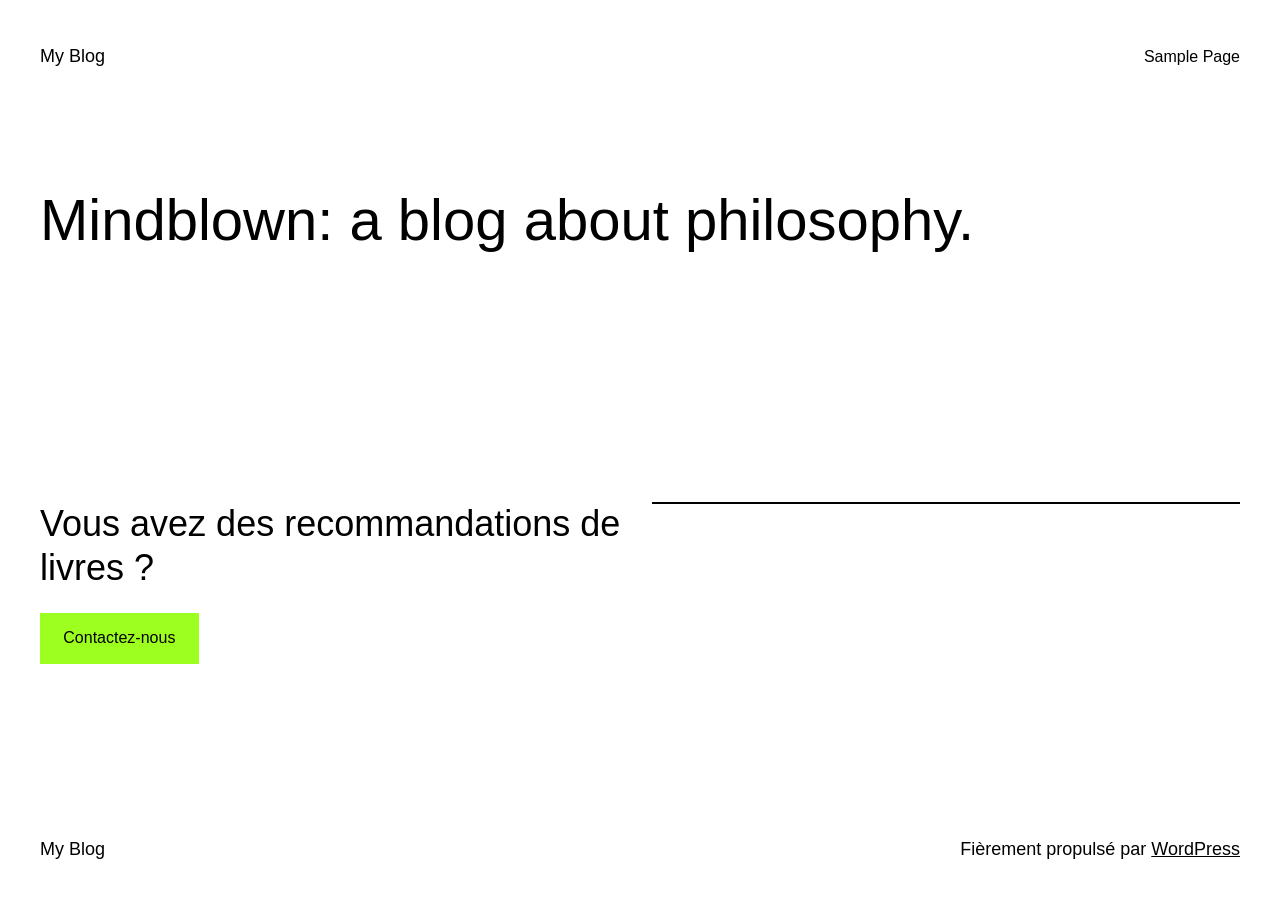
<file: site_ciqss_home.html>
<!DOCTYPE html>
<html lang="fr-FR">
<head>
	<meta charset="UTF-8" />
	<meta name="viewport" content="width=device-width, initial-scale=1" />
<meta name='robots' content='max-image-preview:large' />
<title>My Blog &#8211; My WordPress Blog</title>
<link rel="alternate" type="application/rss+xml" title="My Blog &raquo; Flux" href="https://ciqss.uqam.ca/feed/" />
<link rel="alternate" type="application/rss+xml" title="My Blog &raquo; Flux des commentaires" href="https://ciqss.uqam.ca/comments/feed/" />
<script>
		(function(d,s){
			var f=d.getElementsByTagName(s)[0],j=d.createElement(s);
			j.src='https://gabarit-adaptatif.uqam.ca/statique/scripts/entete.js';
			f.parentNode.insertBefore(j,f);
		})(document,'script');
	</script><style id="wp-img-auto-sizes-contain-inline-css">
img:is([sizes=auto i],[sizes^="auto," i]){contain-intrinsic-size:3000px 1500px}
/*# sourceURL=wp-img-auto-sizes-contain-inline-css */
</style>

<style id="wp-block-site-title-inline-css">
.wp-block-site-title{box-sizing:border-box}.wp-block-site-title :where(a){color:inherit;font-family:inherit;font-size:inherit;font-style:inherit;font-weight:inherit;letter-spacing:inherit;line-height:inherit;text-decoration:inherit}
/*# sourceURL=https://ciqss.uqam.ca/wp-includes/blocks/site-title/style.min.css */
</style>
<style id="wp-block-page-list-inline-css">
.wp-block-navigation .wp-block-page-list{align-items:var(--navigation-layout-align,initial);background-color:inherit;display:flex;flex-direction:var(--navigation-layout-direction,initial);flex-wrap:var(--navigation-layout-wrap,wrap);justify-content:var(--navigation-layout-justify,initial)}.wp-block-navigation .wp-block-navigation-item{background-color:inherit}.wp-block-page-list{box-sizing:border-box}
/*# sourceURL=https://ciqss.uqam.ca/wp-includes/blocks/page-list/style.min.css */
</style>
<style id="wp-block-navigation-inline-css">
.wp-block-navigation{position:relative}.wp-block-navigation ul{margin-bottom:0;margin-left:0;margin-top:0;padding-left:0}.wp-block-navigation ul,.wp-block-navigation ul li{list-style:none;padding:0}.wp-block-navigation .wp-block-navigation-item{align-items:center;background-color:inherit;display:flex;position:relative}.wp-block-navigation .wp-block-navigation-item .wp-block-navigation__submenu-container:empty{display:none}.wp-block-navigation .wp-block-navigation-item__content{display:block;z-index:1}.wp-block-navigation .wp-block-navigation-item__content.wp-block-navigation-item__content{color:inherit}.wp-block-navigation.has-text-decoration-underline .wp-block-navigation-item__content,.wp-block-navigation.has-text-decoration-underline .wp-block-navigation-item__content:active,.wp-block-navigation.has-text-decoration-underline .wp-block-navigation-item__content:focus{text-decoration:underline}.wp-block-navigation.has-text-decoration-line-through .wp-block-navigation-item__content,.wp-block-navigation.has-text-decoration-line-through .wp-block-navigation-item__content:active,.wp-block-navigation.has-text-decoration-line-through .wp-block-navigation-item__content:focus{text-decoration:line-through}.wp-block-navigation :where(a),.wp-block-navigation :where(a:active),.wp-block-navigation :where(a:focus){text-decoration:none}.wp-block-navigation .wp-block-navigation__submenu-icon{align-self:center;background-color:inherit;border:none;color:currentColor;display:inline-block;font-size:inherit;height:.6em;line-height:0;margin-left:.25em;padding:0;width:.6em}.wp-block-navigation .wp-block-navigation__submenu-icon svg{stroke:currentColor;display:inline-block;height:inherit;margin-top:.075em;width:inherit}.wp-block-navigation{--navigation-layout-justification-setting:flex-start;--navigation-layout-direction:row;--navigation-layout-wrap:wrap;--navigation-layout-justify:flex-start;--navigation-layout-align:center}.wp-block-navigation.is-vertical{--navigation-layout-direction:column;--navigation-layout-justify:initial;--navigation-layout-align:flex-start}.wp-block-navigation.no-wrap{--navigation-layout-wrap:nowrap}.wp-block-navigation.items-justified-center{--navigation-layout-justification-setting:center;--navigation-layout-justify:center}.wp-block-navigation.items-justified-center.is-vertical{--navigation-layout-align:center}.wp-block-navigation.items-justified-right{--navigation-layout-justification-setting:flex-end;--navigation-layout-justify:flex-end}.wp-block-navigation.items-justified-right.is-vertical{--navigation-layout-align:flex-end}.wp-block-navigation.items-justified-space-between{--navigation-layout-justification-setting:space-between;--navigation-layout-justify:space-between}.wp-block-navigation .has-child .wp-block-navigation__submenu-container{align-items:normal;background-color:inherit;color:inherit;display:flex;flex-direction:column;opacity:0;position:absolute;z-index:2}@media not (prefers-reduced-motion){.wp-block-navigation .has-child .wp-block-navigation__submenu-container{transition:opacity .1s linear}}.wp-block-navigation .has-child .wp-block-navigation__submenu-container{height:0;overflow:hidden;visibility:hidden;width:0}.wp-block-navigation .has-child .wp-block-navigation__submenu-container>.wp-block-navigation-item>.wp-block-navigation-item__content{display:flex;flex-grow:1;padding:.5em 1em}.wp-block-navigation .has-child .wp-block-navigation__submenu-container>.wp-block-navigation-item>.wp-block-navigation-item__content .wp-block-navigation__submenu-icon{margin-left:auto;margin-right:0}.wp-block-navigation .has-child .wp-block-navigation__submenu-container .wp-block-navigation-item__content{margin:0}.wp-block-navigation .has-child .wp-block-navigation__submenu-container{left:-1px;top:100%}@media (min-width:782px){.wp-block-navigation .has-child .wp-block-navigation__submenu-container .wp-block-navigation__submenu-container{left:100%;top:-1px}.wp-block-navigation .has-child .wp-block-navigation__submenu-container .wp-block-navigation__submenu-container:before{background:#0000;content:"";display:block;height:100%;position:absolute;right:100%;width:.5em}.wp-block-navigation .has-child .wp-block-navigation__submenu-container .wp-block-navigation__submenu-icon{margin-right:.25em}.wp-block-navigation .has-child .wp-block-navigation__submenu-container .wp-block-navigation__submenu-icon svg{transform:rotate(-90deg)}}@media (hover:hover){.wp-block-navigation .has-child:not(.open-on-click):hover>.wp-block-navigation__submenu-container{height:auto;min-width:200px;opacity:1;overflow:visible;visibility:visible;width:auto}}.wp-block-navigation .has-child .wp-block-navigation-submenu__toggle[aria-expanded=true]~.wp-block-navigation__submenu-container,.wp-block-navigation .has-child:not(.open-on-click):not(.open-on-hover-click):focus-within>.wp-block-navigation__submenu-container{height:auto;min-width:200px;opacity:1;overflow:visible;visibility:visible;width:auto}.wp-block-navigation .has-child.open-always{align-items:var(--navigation-layout-align,initial);flex-direction:var(--navigation-layout-direction,initial);flex-wrap:var(--navigation-layout-wrap,wrap);gap:var(--wp--style--block-gap,2em)}.wp-block-navigation .has-child.open-always,.wp-block-navigation .has-child.open-always .wp-block-navigation-item{justify-content:var(--navigation-layout-justify,initial)}.wp-block-navigation .has-child.open-always .wp-block-navigation__submenu-container,.wp-block-navigation .has-child.open-always.wp-block-navigation-submenu{gap:var(--wp--style--block-gap,2em)}.wp-block-navigation .has-child.open-always .wp-block-navigation-item,.wp-block-navigation .has-child.open-always .wp-block-navigation__submenu-container,.wp-block-navigation .has-child.open-always.wp-block-navigation-submenu{padding-bottom:0;padding-top:0}.wp-block-navigation .has-child.open-always .wp-block-navigation__submenu-container{padding-left:var(--wp--style--block-gap,2em);padding-right:var(--wp--style--block-gap,2em)}.wp-block-navigation .has-child.open-always .wp-block-navigation__submenu-container .wp-block-navigation-item__content{padding:0}.wp-block-navigation .has-child.open-always .wp-block-navigation__submenu-container>.wp-block-navigation-item>.wp-block-navigation-item__content,.wp-block-navigation .has-child.open-always>.wp-block-navigation-item__content{flex-grow:0}.wp-block-navigation .has-child.open-always>.wp-block-navigation__submenu-container{background-color:initial;border:none;color:inherit;flex-basis:100%;height:auto;opacity:1;overflow:visible;position:static;visibility:visible;width:auto}.wp-block-navigation.has-background .has-child .wp-block-navigation__submenu-container{left:0;top:100%}@media (min-width:782px){.wp-block-navigation.has-background .has-child .wp-block-navigation__submenu-container .wp-block-navigation__submenu-container{left:100%;top:0}}.wp-block-navigation-submenu{display:flex;position:relative}.wp-block-navigation-submenu .wp-block-navigation__submenu-icon svg{stroke:currentColor}button.wp-block-navigation-item__content{background-color:initial;border:none;color:currentColor;font-family:inherit;font-size:inherit;font-style:inherit;font-weight:inherit;letter-spacing:inherit;line-height:inherit;text-align:left;text-transform:inherit}.wp-block-navigation-submenu__toggle{cursor:pointer}.wp-block-navigation-submenu__toggle[aria-expanded=true]+.wp-block-navigation__submenu-icon>svg,.wp-block-navigation-submenu__toggle[aria-expanded=true]>svg{transform:rotate(180deg)}.wp-block-navigation-item.open-on-click .wp-block-navigation-submenu__toggle{padding-left:0;padding-right:.85em}.wp-block-navigation-item.open-on-click .wp-block-navigation-submenu__toggle+.wp-block-navigation__submenu-icon{margin-left:-.6em;pointer-events:none}.wp-block-navigation-item.open-on-click button.wp-block-navigation-item__content:not(.wp-block-navigation-submenu__toggle){padding:0}.wp-block-navigation .wp-block-page-list,.wp-block-navigation__container,.wp-block-navigation__responsive-close,.wp-block-navigation__responsive-container,.wp-block-navigation__responsive-container-content,.wp-block-navigation__responsive-dialog{gap:inherit}:where(.wp-block-navigation.has-background .wp-block-navigation-item a:not(.wp-element-button)),:where(.wp-block-navigation.has-background .wp-block-navigation-submenu a:not(.wp-element-button)){padding:.5em 1em}:where(.wp-block-navigation .wp-block-navigation__submenu-container .wp-block-navigation-item a:not(.wp-element-button)),:where(.wp-block-navigation .wp-block-navigation__submenu-container .wp-block-navigation-submenu a:not(.wp-element-button)),:where(.wp-block-navigation .wp-block-navigation__submenu-container .wp-block-navigation-submenu button.wp-block-navigation-item__content),:where(.wp-block-navigation .wp-block-navigation__submenu-container .wp-block-pages-list__item button.wp-block-navigation-item__content){padding:.5em 1em}.wp-block-navigation.items-justified-right .wp-block-navigation__container .has-child .wp-block-navigation__submenu-container,.wp-block-navigation.items-justified-right .wp-block-page-list>.has-child .wp-block-navigation__submenu-container,.wp-block-navigation.items-justified-space-between .wp-block-page-list>.has-child:last-child .wp-block-navigation__submenu-container,.wp-block-navigation.items-justified-space-between>.wp-block-navigation__container>.has-child:last-child .wp-block-navigation__submenu-container{left:auto;right:0}.wp-block-navigation.items-justified-right .wp-block-navigation__container .has-child .wp-block-navigation__submenu-container .wp-block-navigation__submenu-container,.wp-block-navigation.items-justified-right .wp-block-page-list>.has-child .wp-block-navigation__submenu-container .wp-block-navigation__submenu-container,.wp-block-navigation.items-justified-space-between .wp-block-page-list>.has-child:last-child .wp-block-navigation__submenu-container .wp-block-navigation__submenu-container,.wp-block-navigation.items-justified-space-between>.wp-block-navigation__container>.has-child:last-child .wp-block-navigation__submenu-container .wp-block-navigation__submenu-container{left:-1px;right:-1px}@media (min-width:782px){.wp-block-navigation.items-justified-right .wp-block-navigation__container .has-child .wp-block-navigation__submenu-container .wp-block-navigation__submenu-container,.wp-block-navigation.items-justified-right .wp-block-page-list>.has-child .wp-block-navigation__submenu-container .wp-block-navigation__submenu-container,.wp-block-navigation.items-justified-space-between .wp-block-page-list>.has-child:last-child .wp-block-navigation__submenu-container .wp-block-navigation__submenu-container,.wp-block-navigation.items-justified-space-between>.wp-block-navigation__container>.has-child:last-child .wp-block-navigation__submenu-container .wp-block-navigation__submenu-container{left:auto;right:100%}}.wp-block-navigation:not(.has-background) .wp-block-navigation__submenu-container{background-color:#fff;border:1px solid #00000026}.wp-block-navigation.has-background .wp-block-navigation__submenu-container{background-color:inherit}.wp-block-navigation:not(.has-text-color) .wp-block-navigation__submenu-container{color:#000}.wp-block-navigation__container{align-items:var(--navigation-layout-align,initial);display:flex;flex-direction:var(--navigation-layout-direction,initial);flex-wrap:var(--navigation-layout-wrap,wrap);justify-content:var(--navigation-layout-justify,initial);list-style:none;margin:0;padding-left:0}.wp-block-navigation__container .is-responsive{display:none}.wp-block-navigation__container:only-child,.wp-block-page-list:only-child{flex-grow:1}@keyframes overlay-menu__fade-in-animation{0%{opacity:0;transform:translateY(.5em)}to{opacity:1;transform:translateY(0)}}.wp-block-navigation__responsive-container{bottom:0;display:none;left:0;position:fixed;right:0;top:0}.wp-block-navigation__responsive-container :where(.wp-block-navigation-item a){color:inherit}.wp-block-navigation__responsive-container .wp-block-navigation__responsive-container-content{align-items:var(--navigation-layout-align,initial);display:flex;flex-direction:var(--navigation-layout-direction,initial);flex-wrap:var(--navigation-layout-wrap,wrap);justify-content:var(--navigation-layout-justify,initial)}.wp-block-navigation__responsive-container:not(.is-menu-open.is-menu-open){background-color:inherit!important;color:inherit!important}.wp-block-navigation__responsive-container.is-menu-open{background-color:inherit;display:flex;flex-direction:column}@media not (prefers-reduced-motion){.wp-block-navigation__responsive-container.is-menu-open{animation:overlay-menu__fade-in-animation .1s ease-out;animation-fill-mode:forwards}}.wp-block-navigation__responsive-container.is-menu-open:not(.disable-default-overlay){padding:clamp(1rem,var(--wp--style--root--padding-top),20rem) clamp(1rem,var(--wp--style--root--padding-right),20rem) clamp(1rem,var(--wp--style--root--padding-bottom),20rem) clamp(1rem,var(--wp--style--root--padding-left),20rem)}.wp-block-navigation__responsive-container.is-menu-open{overflow:auto;z-index:100000}.wp-block-navigation__responsive-container.is-menu-open:not(.disable-default-overlay) .wp-block-navigation__responsive-container-content{padding-top:calc(2rem + 24px)}.wp-block-navigation__responsive-container.is-menu-open:where(:not(.disable-default-overlay)) .wp-block-navigation__responsive-container-content{align-items:var(--navigation-layout-justification-setting,inherit);display:flex;flex-direction:column;flex-wrap:nowrap;overflow:visible}.wp-block-navigation__responsive-container.is-menu-open:where(:not(.disable-default-overlay)) .wp-block-navigation__responsive-container-content,.wp-block-navigation__responsive-container.is-menu-open:where(:not(.disable-default-overlay)) .wp-block-navigation__responsive-container-content .wp-block-navigation__container,.wp-block-navigation__responsive-container.is-menu-open:where(:not(.disable-default-overlay)) .wp-block-navigation__responsive-container-content .wp-block-page-list{justify-content:flex-start}.wp-block-navigation__responsive-container.is-menu-open:where(:not(.disable-default-overlay)) .wp-block-navigation__responsive-container-content .wp-block-navigation__submenu-icon{display:none}.wp-block-navigation__responsive-container.is-menu-open:where(:not(.disable-default-overlay)) .wp-block-navigation__responsive-container-content .has-child .wp-block-navigation__submenu-container{border:none;height:auto;min-width:200px;opacity:1;overflow:initial;padding-left:2rem;padding-right:2rem;position:static;visibility:visible;width:auto}.wp-block-navigation__responsive-container.is-menu-open:where(:not(.disable-default-overlay)) .wp-block-navigation__responsive-container-content .wp-block-navigation__container,.wp-block-navigation__responsive-container.is-menu-open:where(:not(.disable-default-overlay)) .wp-block-navigation__responsive-container-content .wp-block-navigation__submenu-container{gap:inherit}.wp-block-navigation__responsive-container.is-menu-open:where(:not(.disable-default-overlay)) .wp-block-navigation__responsive-container-content .wp-block-navigation__submenu-container{padding-top:var(--wp--style--block-gap,2em)}.wp-block-navigation__responsive-container.is-menu-open:where(:not(.disable-default-overlay)) .wp-block-navigation__responsive-container-content .wp-block-navigation-item__content{padding:0}.wp-block-navigation__responsive-container.is-menu-open:where(:not(.disable-default-overlay)) .wp-block-navigation__responsive-container-content .wp-block-navigation-item,.wp-block-navigation__responsive-container.is-menu-open:where(:not(.disable-default-overlay)) .wp-block-navigation__responsive-container-content .wp-block-navigation__container,.wp-block-navigation__responsive-container.is-menu-open:where(:not(.disable-default-overlay)) .wp-block-navigation__responsive-container-content .wp-block-page-list{align-items:var(--navigation-layout-justification-setting,initial);display:flex;flex-direction:column}.wp-block-navigation__responsive-container.is-menu-open:where(:not(.disable-default-overlay)) .wp-block-navigation-item,.wp-block-navigation__responsive-container.is-menu-open:where(:not(.disable-default-overlay)) .wp-block-navigation-item .wp-block-navigation__submenu-container,.wp-block-navigation__responsive-container.is-menu-open:where(:not(.disable-default-overlay)) .wp-block-navigation__container,.wp-block-navigation__responsive-container.is-menu-open:where(:not(.disable-default-overlay)) .wp-block-page-list{background:#0000!important;color:inherit!important}.wp-block-navigation__responsive-container.is-menu-open:where(:not(.disable-default-overlay)) .wp-block-navigation__submenu-container.wp-block-navigation__submenu-container.wp-block-navigation__submenu-container.wp-block-navigation__submenu-container{left:auto;right:auto}.wp-block-navigation__responsive-container.disable-default-overlay .wp-block-navigation__overlay-container{display:none;width:100%}.wp-block-navigation__responsive-container.disable-default-overlay .wp-block-navigation__responsive-close{max-width:none}.wp-block-navigation__responsive-container.disable-default-overlay.is-menu-open .wp-block-navigation__responsive-container-content>:not(.wp-block-navigation__overlay-container){display:none}.wp-block-navigation__responsive-container.disable-default-overlay.is-menu-open .wp-block-navigation__responsive-container-content .wp-block-navigation__overlay-container{display:block}.wp-block-navigation__responsive-container.disable-default-overlay.is-menu-open .wp-block-navigation__responsive-container-content .wp-block-navigation__overlay-container .wp-block-navigation__submenu-container{left:0;right:auto}@media (min-width:600px){.wp-block-navigation__responsive-container:not(.hidden-by-default):not(.is-menu-open){background-color:inherit;display:block;position:relative;width:100%;z-index:auto}.wp-block-navigation__responsive-container:not(.hidden-by-default):not(.is-menu-open) .wp-block-navigation__responsive-container-close{display:none}.wp-block-navigation__responsive-container.is-menu-open .wp-block-navigation__submenu-container.wp-block-navigation__submenu-container.wp-block-navigation__submenu-container.wp-block-navigation__submenu-container{left:0}}.wp-block-navigation:not(.has-background) .wp-block-navigation__responsive-container.is-menu-open:not(.disable-default-overlay){background-color:#fff}.wp-block-navigation:not(.has-text-color) .wp-block-navigation__responsive-container.is-menu-open:not(.disable-default-overlay){color:#000}.wp-block-navigation__toggle_button_label{font-size:1rem;font-weight:700}.wp-block-navigation__responsive-container-close,.wp-block-navigation__responsive-container-open{background:#0000;border:none;color:currentColor;cursor:pointer;margin:0;padding:0;text-transform:inherit;vertical-align:middle}.wp-block-navigation__responsive-container-close svg,.wp-block-navigation__responsive-container-open svg{fill:currentColor;display:block;height:24px;pointer-events:none;width:24px}.wp-block-navigation__responsive-container-open{display:flex}.wp-block-navigation__responsive-container-open.wp-block-navigation__responsive-container-open.wp-block-navigation__responsive-container-open{font-family:inherit;font-size:inherit;font-weight:inherit}@media (min-width:600px){.wp-block-navigation__responsive-container-open:not(.always-shown){display:none}}.wp-block-navigation__responsive-container-close{position:absolute;right:0;top:0;z-index:2}.wp-block-navigation__responsive-container-close.wp-block-navigation__responsive-container-close.wp-block-navigation__responsive-container-close{font-family:inherit;font-size:inherit;font-weight:inherit}.disable-default-overlay .wp-block-navigation__responsive-container-close{right:clamp(1rem,var(--wp--style--root--padding-left),20rem);top:clamp(1rem,var(--wp--style--root--padding-left),20rem)}.wp-block-navigation__responsive-close{width:100%}.has-modal-open .wp-block-navigation__responsive-close{margin-left:auto;margin-right:auto;max-width:var(--wp--style--global--wide-size,100%)}.wp-block-navigation__responsive-close:focus{outline:none}.is-menu-open .wp-block-navigation__responsive-close,.is-menu-open .wp-block-navigation__responsive-container-content,.is-menu-open .wp-block-navigation__responsive-dialog{box-sizing:border-box}.wp-block-navigation__responsive-dialog{position:relative}.has-modal-open .admin-bar .is-menu-open:where(:not(.disable-default-overlay)) .wp-block-navigation__responsive-dialog{margin-top:46px}@media (min-width:782px){.has-modal-open .admin-bar .is-menu-open:where(:not(.disable-default-overlay)) .wp-block-navigation__responsive-dialog{margin-top:32px}}html.has-modal-open{overflow:hidden}
/*# sourceURL=https://ciqss.uqam.ca/wp-includes/blocks/navigation/style.min.css */
</style>
<style id="wp-block-group-inline-css">
.wp-block-group{box-sizing:border-box}:where(.wp-block-group.wp-block-group-is-layout-constrained){position:relative}
/*# sourceURL=https://ciqss.uqam.ca/wp-includes/blocks/group/style.min.css */
</style>
<style id="wp-block-heading-inline-css">
h1:where(.wp-block-heading).has-background,h2:where(.wp-block-heading).has-background,h3:where(.wp-block-heading).has-background,h4:where(.wp-block-heading).has-background,h5:where(.wp-block-heading).has-background,h6:where(.wp-block-heading).has-background{padding:1.25em 2.375em}h1.has-text-align-left[style*=writing-mode]:where([style*=vertical-lr]),h1.has-text-align-right[style*=writing-mode]:where([style*=vertical-rl]),h2.has-text-align-left[style*=writing-mode]:where([style*=vertical-lr]),h2.has-text-align-right[style*=writing-mode]:where([style*=vertical-rl]),h3.has-text-align-left[style*=writing-mode]:where([style*=vertical-lr]),h3.has-text-align-right[style*=writing-mode]:where([style*=vertical-rl]),h4.has-text-align-left[style*=writing-mode]:where([style*=vertical-lr]),h4.has-text-align-right[style*=writing-mode]:where([style*=vertical-rl]),h5.has-text-align-left[style*=writing-mode]:where([style*=vertical-lr]),h5.has-text-align-right[style*=writing-mode]:where([style*=vertical-rl]),h6.has-text-align-left[style*=writing-mode]:where([style*=vertical-lr]),h6.has-text-align-right[style*=writing-mode]:where([style*=vertical-rl]){rotate:180deg}
/*# sourceURL=https://ciqss.uqam.ca/wp-includes/blocks/heading/style.min.css */
</style>
<style id="wp-block-spacer-inline-css">
.wp-block-spacer{clear:both}
/*# sourceURL=https://ciqss.uqam.ca/wp-includes/blocks/spacer/style.min.css */
</style>
<style id="wp-block-paragraph-inline-css">
.is-small-text{font-size:.875em}.is-regular-text{font-size:1em}.is-large-text{font-size:2.25em}.is-larger-text{font-size:3em}.has-drop-cap:not(:focus):first-letter{float:left;font-size:8.4em;font-style:normal;font-weight:100;line-height:.68;margin:.05em .1em 0 0;text-transform:uppercase}body.rtl .has-drop-cap:not(:focus):first-letter{float:none;margin-left:.1em}p.has-drop-cap.has-background{overflow:hidden}:root :where(p.has-background){padding:1.25em 2.375em}:where(p.has-text-color:not(.has-link-color)) a{color:inherit}p.has-text-align-left[style*="writing-mode:vertical-lr"],p.has-text-align-right[style*="writing-mode:vertical-rl"]{rotate:180deg}
/*# sourceURL=https://ciqss.uqam.ca/wp-includes/blocks/paragraph/style.min.css */
</style>
<style id="wp-block-button-inline-css">
.wp-block-button__link{align-content:center;box-sizing:border-box;cursor:pointer;display:inline-block;height:100%;text-align:center;word-break:break-word}.wp-block-button__link.aligncenter{text-align:center}.wp-block-button__link.alignright{text-align:right}:where(.wp-block-button__link){border-radius:9999px;box-shadow:none;padding:calc(.667em + 2px) calc(1.333em + 2px);text-decoration:none}.wp-block-button[style*=text-decoration] .wp-block-button__link{text-decoration:inherit}.wp-block-buttons>.wp-block-button.has-custom-width{max-width:none}.wp-block-buttons>.wp-block-button.has-custom-width .wp-block-button__link{width:100%}.wp-block-buttons>.wp-block-button.has-custom-font-size .wp-block-button__link{font-size:inherit}.wp-block-buttons>.wp-block-button.wp-block-button__width-25{width:calc(25% - var(--wp--style--block-gap, .5em)*.75)}.wp-block-buttons>.wp-block-button.wp-block-button__width-50{width:calc(50% - var(--wp--style--block-gap, .5em)*.5)}.wp-block-buttons>.wp-block-button.wp-block-button__width-75{width:calc(75% - var(--wp--style--block-gap, .5em)*.25)}.wp-block-buttons>.wp-block-button.wp-block-button__width-100{flex-basis:100%;width:100%}.wp-block-buttons.is-vertical>.wp-block-button.wp-block-button__width-25{width:25%}.wp-block-buttons.is-vertical>.wp-block-button.wp-block-button__width-50{width:50%}.wp-block-buttons.is-vertical>.wp-block-button.wp-block-button__width-75{width:75%}.wp-block-button.is-style-squared,.wp-block-button__link.wp-block-button.is-style-squared{border-radius:0}.wp-block-button.no-border-radius,.wp-block-button__link.no-border-radius{border-radius:0!important}:root :where(.wp-block-button .wp-block-button__link.is-style-outline),:root :where(.wp-block-button.is-style-outline>.wp-block-button__link){border:2px solid;padding:.667em 1.333em}:root :where(.wp-block-button .wp-block-button__link.is-style-outline:not(.has-text-color)),:root :where(.wp-block-button.is-style-outline>.wp-block-button__link:not(.has-text-color)){color:currentColor}:root :where(.wp-block-button .wp-block-button__link.is-style-outline:not(.has-background)),:root :where(.wp-block-button.is-style-outline>.wp-block-button__link:not(.has-background)){background-color:initial;background-image:none}
/*# sourceURL=https://ciqss.uqam.ca/wp-includes/blocks/button/style.min.css */
</style>
<style id="wp-block-buttons-inline-css">
.wp-block-buttons{box-sizing:border-box}.wp-block-buttons.is-vertical{flex-direction:column}.wp-block-buttons.is-vertical>.wp-block-button:last-child{margin-bottom:0}.wp-block-buttons>.wp-block-button{display:inline-block;margin:0}.wp-block-buttons.is-content-justification-left{justify-content:flex-start}.wp-block-buttons.is-content-justification-left.is-vertical{align-items:flex-start}.wp-block-buttons.is-content-justification-center{justify-content:center}.wp-block-buttons.is-content-justification-center.is-vertical{align-items:center}.wp-block-buttons.is-content-justification-right{justify-content:flex-end}.wp-block-buttons.is-content-justification-right.is-vertical{align-items:flex-end}.wp-block-buttons.is-content-justification-space-between{justify-content:space-between}.wp-block-buttons.aligncenter{text-align:center}.wp-block-buttons:not(.is-content-justification-space-between,.is-content-justification-right,.is-content-justification-left,.is-content-justification-center) .wp-block-button.aligncenter{margin-left:auto;margin-right:auto;width:100%}.wp-block-buttons[style*=text-decoration] .wp-block-button,.wp-block-buttons[style*=text-decoration] .wp-block-button__link{text-decoration:inherit}.wp-block-buttons.has-custom-font-size .wp-block-button__link{font-size:inherit}.wp-block-buttons .wp-block-button__link{width:100%}.wp-block-button.aligncenter{text-align:center}
/*# sourceURL=https://ciqss.uqam.ca/wp-includes/blocks/buttons/style.min.css */
</style>
<style id="wp-block-separator-inline-css">
@charset "UTF-8";.wp-block-separator{border:none;border-top:2px solid}:root :where(.wp-block-separator.is-style-dots){height:auto;line-height:1;text-align:center}:root :where(.wp-block-separator.is-style-dots):before{color:currentColor;content:"···";font-family:serif;font-size:1.5em;letter-spacing:2em;padding-left:2em}.wp-block-separator.is-style-dots{background:none!important;border:none!important}
/*# sourceURL=https://ciqss.uqam.ca/wp-includes/blocks/separator/style.min.css */
</style>
<style id="wp-block-columns-inline-css">
.wp-block-columns{box-sizing:border-box;display:flex;flex-wrap:wrap!important}@media (min-width:782px){.wp-block-columns{flex-wrap:nowrap!important}}.wp-block-columns{align-items:normal!important}.wp-block-columns.are-vertically-aligned-top{align-items:flex-start}.wp-block-columns.are-vertically-aligned-center{align-items:center}.wp-block-columns.are-vertically-aligned-bottom{align-items:flex-end}@media (max-width:781px){.wp-block-columns:not(.is-not-stacked-on-mobile)>.wp-block-column{flex-basis:100%!important}}@media (min-width:782px){.wp-block-columns:not(.is-not-stacked-on-mobile)>.wp-block-column{flex-basis:0;flex-grow:1}.wp-block-columns:not(.is-not-stacked-on-mobile)>.wp-block-column[style*=flex-basis]{flex-grow:0}}.wp-block-columns.is-not-stacked-on-mobile{flex-wrap:nowrap!important}.wp-block-columns.is-not-stacked-on-mobile>.wp-block-column{flex-basis:0;flex-grow:1}.wp-block-columns.is-not-stacked-on-mobile>.wp-block-column[style*=flex-basis]{flex-grow:0}:where(.wp-block-columns){margin-bottom:1.75em}:where(.wp-block-columns.has-background){padding:1.25em 2.375em}.wp-block-column{flex-grow:1;min-width:0;overflow-wrap:break-word;word-break:break-word}.wp-block-column.is-vertically-aligned-top{align-self:flex-start}.wp-block-column.is-vertically-aligned-center{align-self:center}.wp-block-column.is-vertically-aligned-bottom{align-self:flex-end}.wp-block-column.is-vertically-aligned-stretch{align-self:stretch}.wp-block-column.is-vertically-aligned-bottom,.wp-block-column.is-vertically-aligned-center,.wp-block-column.is-vertically-aligned-top{width:100%}
/*# sourceURL=https://ciqss.uqam.ca/wp-includes/blocks/columns/style.min.css */
</style>
<style id="wp-emoji-styles-inline-css">

	img.wp-smiley, img.emoji {
		display: inline !important;
		border: none !important;
		box-shadow: none !important;
		height: 1em !important;
		width: 1em !important;
		margin: 0 0.07em !important;
		vertical-align: -0.1em !important;
		background: none !important;
		padding: 0 !important;
	}
/*# sourceURL=wp-emoji-styles-inline-css */
</style>
<style id="wp-block-library-inline-css">
:root{--wp-block-synced-color:#7a00df;--wp-block-synced-color--rgb:122,0,223;--wp-bound-block-color:var(--wp-block-synced-color);--wp-editor-canvas-background:#ddd;--wp-admin-theme-color:#007cba;--wp-admin-theme-color--rgb:0,124,186;--wp-admin-theme-color-darker-10:#006ba1;--wp-admin-theme-color-darker-10--rgb:0,107,160.5;--wp-admin-theme-color-darker-20:#005a87;--wp-admin-theme-color-darker-20--rgb:0,90,135;--wp-admin-border-width-focus:2px}@media (min-resolution:192dpi){:root{--wp-admin-border-width-focus:1.5px}}.wp-element-button{cursor:pointer}:root .has-very-light-gray-background-color{background-color:#eee}:root .has-very-dark-gray-background-color{background-color:#313131}:root .has-very-light-gray-color{color:#eee}:root .has-very-dark-gray-color{color:#313131}:root .has-vivid-green-cyan-to-vivid-cyan-blue-gradient-background{background:linear-gradient(135deg,#00d084,#0693e3)}:root .has-purple-crush-gradient-background{background:linear-gradient(135deg,#34e2e4,#4721fb 50%,#ab1dfe)}:root .has-hazy-dawn-gradient-background{background:linear-gradient(135deg,#faaca8,#dad0ec)}:root .has-subdued-olive-gradient-background{background:linear-gradient(135deg,#fafae1,#67a671)}:root .has-atomic-cream-gradient-background{background:linear-gradient(135deg,#fdd79a,#004a59)}:root .has-nightshade-gradient-background{background:linear-gradient(135deg,#330968,#31cdcf)}:root .has-midnight-gradient-background{background:linear-gradient(135deg,#020381,#2874fc)}:root{--wp--preset--font-size--normal:16px;--wp--preset--font-size--huge:42px}.has-regular-font-size{font-size:1em}.has-larger-font-size{font-size:2.625em}.has-normal-font-size{font-size:var(--wp--preset--font-size--normal)}.has-huge-font-size{font-size:var(--wp--preset--font-size--huge)}:root .has-text-align-center{text-align:center}:root .has-text-align-left{text-align:left}:root .has-text-align-right{text-align:right}.has-fit-text{white-space:nowrap!important}#end-resizable-editor-section{display:none}.aligncenter{clear:both}.items-justified-left{justify-content:flex-start}.items-justified-center{justify-content:center}.items-justified-right{justify-content:flex-end}.items-justified-space-between{justify-content:space-between}.screen-reader-text{word-wrap:normal!important;border:0;clip-path:inset(50%);height:1px;margin:-1px;overflow:hidden;padding:0;position:absolute;width:1px}.screen-reader-text:focus{background-color:#ddd;clip-path:none;color:#444;display:block;font-size:1em;height:auto;left:5px;line-height:normal;padding:15px 23px 14px;text-decoration:none;top:5px;width:auto;z-index:100000}html :where(.has-border-color){border-style:solid}html :where([style*=border-color]){border-style:solid}html :where([style*=border-top-color]){border-top-style:solid}html :where([style*=border-right-color]){border-right-style:solid}html :where([style*=border-bottom-color]){border-bottom-style:solid}html :where([style*=border-left-color]){border-left-style:solid}html :where([style*=border-width]){border-style:solid}html :where([style*=border-top-width]){border-top-style:solid}html :where([style*=border-right-width]){border-right-style:solid}html :where([style*=border-bottom-width]){border-bottom-style:solid}html :where([style*=border-left-width]){border-left-style:solid}html :where(img[class*=wp-image-]){height:auto;max-width:100%}:where(figure){margin:0 0 1em}html :where(.is-position-sticky){--wp-admin--admin-bar--position-offset:var(--wp-admin--admin-bar--height,0px)}@media screen and (max-width:600px){html :where(.is-position-sticky){--wp-admin--admin-bar--position-offset:0px}}
/*# sourceURL=/wp-includes/css/dist/block-library/common.min.css */
</style>
<style id="global-styles-inline-css">
:root{--wp--preset--aspect-ratio--square: 1;--wp--preset--aspect-ratio--4-3: 4/3;--wp--preset--aspect-ratio--3-4: 3/4;--wp--preset--aspect-ratio--3-2: 3/2;--wp--preset--aspect-ratio--2-3: 2/3;--wp--preset--aspect-ratio--16-9: 16/9;--wp--preset--aspect-ratio--9-16: 9/16;--wp--preset--color--black: #000000;--wp--preset--color--cyan-bluish-gray: #abb8c3;--wp--preset--color--white: #ffffff;--wp--preset--color--pale-pink: #f78da7;--wp--preset--color--vivid-red: #cf2e2e;--wp--preset--color--luminous-vivid-orange: #ff6900;--wp--preset--color--luminous-vivid-amber: #fcb900;--wp--preset--color--light-green-cyan: #7bdcb5;--wp--preset--color--vivid-green-cyan: #00d084;--wp--preset--color--pale-cyan-blue: #8ed1fc;--wp--preset--color--vivid-cyan-blue: #0693e3;--wp--preset--color--vivid-purple: #9b51e0;--wp--preset--color--base: #ffffff;--wp--preset--color--contrast: #000000;--wp--preset--color--primary: #9DFF20;--wp--preset--color--secondary: #345C00;--wp--preset--color--tertiary: #F6F6F6;--wp--preset--gradient--vivid-cyan-blue-to-vivid-purple: linear-gradient(135deg,rgb(6,147,227) 0%,rgb(155,81,224) 100%);--wp--preset--gradient--light-green-cyan-to-vivid-green-cyan: linear-gradient(135deg,rgb(122,220,180) 0%,rgb(0,208,130) 100%);--wp--preset--gradient--luminous-vivid-amber-to-luminous-vivid-orange: linear-gradient(135deg,rgb(252,185,0) 0%,rgb(255,105,0) 100%);--wp--preset--gradient--luminous-vivid-orange-to-vivid-red: linear-gradient(135deg,rgb(255,105,0) 0%,rgb(207,46,46) 100%);--wp--preset--gradient--very-light-gray-to-cyan-bluish-gray: linear-gradient(135deg,rgb(238,238,238) 0%,rgb(169,184,195) 100%);--wp--preset--gradient--cool-to-warm-spectrum: linear-gradient(135deg,rgb(74,234,220) 0%,rgb(151,120,209) 20%,rgb(207,42,186) 40%,rgb(238,44,130) 60%,rgb(251,105,98) 80%,rgb(254,248,76) 100%);--wp--preset--gradient--blush-light-purple: linear-gradient(135deg,rgb(255,206,236) 0%,rgb(152,150,240) 100%);--wp--preset--gradient--blush-bordeaux: linear-gradient(135deg,rgb(254,205,165) 0%,rgb(254,45,45) 50%,rgb(107,0,62) 100%);--wp--preset--gradient--luminous-dusk: linear-gradient(135deg,rgb(255,203,112) 0%,rgb(199,81,192) 50%,rgb(65,88,208) 100%);--wp--preset--gradient--pale-ocean: linear-gradient(135deg,rgb(255,245,203) 0%,rgb(182,227,212) 50%,rgb(51,167,181) 100%);--wp--preset--gradient--electric-grass: linear-gradient(135deg,rgb(202,248,128) 0%,rgb(113,206,126) 100%);--wp--preset--gradient--midnight: linear-gradient(135deg,rgb(2,3,129) 0%,rgb(40,116,252) 100%);--wp--preset--font-size--small: clamp(0.875rem, 0.875rem + ((1vw - 0.2rem) * 0.227), 1rem);--wp--preset--font-size--medium: clamp(1rem, 1rem + ((1vw - 0.2rem) * 0.227), 1.125rem);--wp--preset--font-size--large: clamp(1.75rem, 1.75rem + ((1vw - 0.2rem) * 0.227), 1.875rem);--wp--preset--font-size--x-large: 2.25rem;--wp--preset--font-size--xx-large: clamp(6.1rem, 6.1rem + ((1vw - 0.2rem) * 7.091), 10rem);--wp--preset--font-family--dm-sans: "DM Sans", sans-serif;--wp--preset--font-family--ibm-plex-mono: 'IBM Plex Mono', monospace;--wp--preset--font-family--inter: "Inter", sans-serif;--wp--preset--font-family--system-font: -apple-system,BlinkMacSystemFont,"Segoe UI",Roboto,Oxygen-Sans,Ubuntu,Cantarell,"Helvetica Neue",sans-serif;--wp--preset--font-family--source-serif-pro: "Source Serif Pro", serif;--wp--preset--spacing--20: 0.44rem;--wp--preset--spacing--30: clamp(1.5rem, 5vw, 2rem);--wp--preset--spacing--40: clamp(1.8rem, 1.8rem + ((1vw - 0.48rem) * 2.885), 3rem);--wp--preset--spacing--50: clamp(2.5rem, 8vw, 4.5rem);--wp--preset--spacing--60: clamp(3.75rem, 10vw, 7rem);--wp--preset--spacing--70: clamp(5rem, 5.25rem + ((1vw - 0.48rem) * 9.096), 8rem);--wp--preset--spacing--80: clamp(7rem, 14vw, 11rem);--wp--preset--shadow--natural: 6px 6px 9px rgba(0, 0, 0, 0.2);--wp--preset--shadow--deep: 12px 12px 50px rgba(0, 0, 0, 0.4);--wp--preset--shadow--sharp: 6px 6px 0px rgba(0, 0, 0, 0.2);--wp--preset--shadow--outlined: 6px 6px 0px -3px rgb(255, 255, 255), 6px 6px rgb(0, 0, 0);--wp--preset--shadow--crisp: 6px 6px 0px rgb(0, 0, 0);}:root { --wp--style--global--content-size: 650px;--wp--style--global--wide-size: 1200px; }:where(body) { margin: 0; }.wp-site-blocks { padding-top: var(--wp--style--root--padding-top); padding-bottom: var(--wp--style--root--padding-bottom); }.has-global-padding { padding-right: var(--wp--style--root--padding-right); padding-left: var(--wp--style--root--padding-left); }.has-global-padding > .alignfull { margin-right: calc(var(--wp--style--root--padding-right) * -1); margin-left: calc(var(--wp--style--root--padding-left) * -1); }.has-global-padding :where(:not(.alignfull.is-layout-flow) > .has-global-padding:not(.wp-block-block, .alignfull)) { padding-right: 0; padding-left: 0; }.has-global-padding :where(:not(.alignfull.is-layout-flow) > .has-global-padding:not(.wp-block-block, .alignfull)) > .alignfull { margin-left: 0; margin-right: 0; }.wp-site-blocks > .alignleft { float: left; margin-right: 2em; }.wp-site-blocks > .alignright { float: right; margin-left: 2em; }.wp-site-blocks > .aligncenter { justify-content: center; margin-left: auto; margin-right: auto; }:where(.wp-site-blocks) > * { margin-block-start: 1.5rem; margin-block-end: 0; }:where(.wp-site-blocks) > :first-child { margin-block-start: 0; }:where(.wp-site-blocks) > :last-child { margin-block-end: 0; }:root { --wp--style--block-gap: 1.5rem; }:root :where(.is-layout-flow) > :first-child{margin-block-start: 0;}:root :where(.is-layout-flow) > :last-child{margin-block-end: 0;}:root :where(.is-layout-flow) > *{margin-block-start: 1.5rem;margin-block-end: 0;}:root :where(.is-layout-constrained) > :first-child{margin-block-start: 0;}:root :where(.is-layout-constrained) > :last-child{margin-block-end: 0;}:root :where(.is-layout-constrained) > *{margin-block-start: 1.5rem;margin-block-end: 0;}:root :where(.is-layout-flex){gap: 1.5rem;}:root :where(.is-layout-grid){gap: 1.5rem;}.is-layout-flow > .alignleft{float: left;margin-inline-start: 0;margin-inline-end: 2em;}.is-layout-flow > .alignright{float: right;margin-inline-start: 2em;margin-inline-end: 0;}.is-layout-flow > .aligncenter{margin-left: auto !important;margin-right: auto !important;}.is-layout-constrained > .alignleft{float: left;margin-inline-start: 0;margin-inline-end: 2em;}.is-layout-constrained > .alignright{float: right;margin-inline-start: 2em;margin-inline-end: 0;}.is-layout-constrained > .aligncenter{margin-left: auto !important;margin-right: auto !important;}.is-layout-constrained > :where(:not(.alignleft):not(.alignright):not(.alignfull)){max-width: var(--wp--style--global--content-size);margin-left: auto !important;margin-right: auto !important;}.is-layout-constrained > .alignwide{max-width: var(--wp--style--global--wide-size);}body .is-layout-flex{display: flex;}.is-layout-flex{flex-wrap: wrap;align-items: center;}.is-layout-flex > :is(*, div){margin: 0;}body .is-layout-grid{display: grid;}.is-layout-grid > :is(*, div){margin: 0;}body{background-color: var(--wp--preset--color--base);color: var(--wp--preset--color--contrast);font-family: var(--wp--preset--font-family--system-font);font-size: var(--wp--preset--font-size--medium);line-height: 1.6;--wp--style--root--padding-top: var(--wp--preset--spacing--40);--wp--style--root--padding-right: var(--wp--preset--spacing--30);--wp--style--root--padding-bottom: var(--wp--preset--spacing--40);--wp--style--root--padding-left: var(--wp--preset--spacing--30);}a:where(:not(.wp-element-button)){color: var(--wp--preset--color--contrast);text-decoration: underline;}:root :where(a:where(:not(.wp-element-button)):hover){text-decoration: none;}:root :where(a:where(:not(.wp-element-button)):focus){text-decoration: underline dashed;}:root :where(a:where(:not(.wp-element-button)):active){color: var(--wp--preset--color--secondary);text-decoration: none;}h1, h2, h3, h4, h5, h6{font-weight: 400;line-height: 1.4;}h1{font-size: clamp(2.032rem, 2.032rem + ((1vw - 0.2rem) * 2.896), 3.625rem);line-height: 1.2;}h2{font-size: clamp(2.625rem, calc(2.625rem + ((1vw - 0.48rem) * 8.4135)), 3.25rem);line-height: 1.2;}h3{font-size: var(--wp--preset--font-size--x-large);}h4{font-size: var(--wp--preset--font-size--large);}h5{font-size: var(--wp--preset--font-size--medium);font-weight: 700;text-transform: uppercase;}h6{font-size: var(--wp--preset--font-size--medium);text-transform: uppercase;}:root :where(.wp-element-button, .wp-block-button__link){background-color: var(--wp--preset--color--primary);border-radius: 0;border-width: 0;color: var(--wp--preset--color--contrast);font-family: inherit;font-size: inherit;font-style: inherit;font-weight: inherit;letter-spacing: inherit;line-height: inherit;padding-top: calc(0.667em + 2px);padding-right: calc(1.333em + 2px);padding-bottom: calc(0.667em + 2px);padding-left: calc(1.333em + 2px);text-decoration: none;text-transform: inherit;}:root :where(.wp-element-button:visited, .wp-block-button__link:visited){color: var(--wp--preset--color--contrast);}:root :where(.wp-element-button:hover, .wp-block-button__link:hover){background-color: var(--wp--preset--color--contrast);color: var(--wp--preset--color--base);}:root :where(.wp-element-button:focus, .wp-block-button__link:focus){background-color: var(--wp--preset--color--contrast);color: var(--wp--preset--color--base);}:root :where(.wp-element-button:active, .wp-block-button__link:active){background-color: var(--wp--preset--color--secondary);color: var(--wp--preset--color--base);}.has-black-color{color: var(--wp--preset--color--black) !important;}.has-cyan-bluish-gray-color{color: var(--wp--preset--color--cyan-bluish-gray) !important;}.has-white-color{color: var(--wp--preset--color--white) !important;}.has-pale-pink-color{color: var(--wp--preset--color--pale-pink) !important;}.has-vivid-red-color{color: var(--wp--preset--color--vivid-red) !important;}.has-luminous-vivid-orange-color{color: var(--wp--preset--color--luminous-vivid-orange) !important;}.has-luminous-vivid-amber-color{color: var(--wp--preset--color--luminous-vivid-amber) !important;}.has-light-green-cyan-color{color: var(--wp--preset--color--light-green-cyan) !important;}.has-vivid-green-cyan-color{color: var(--wp--preset--color--vivid-green-cyan) !important;}.has-pale-cyan-blue-color{color: var(--wp--preset--color--pale-cyan-blue) !important;}.has-vivid-cyan-blue-color{color: var(--wp--preset--color--vivid-cyan-blue) !important;}.has-vivid-purple-color{color: var(--wp--preset--color--vivid-purple) !important;}.has-base-color{color: var(--wp--preset--color--base) !important;}.has-contrast-color{color: var(--wp--preset--color--contrast) !important;}.has-primary-color{color: var(--wp--preset--color--primary) !important;}.has-secondary-color{color: var(--wp--preset--color--secondary) !important;}.has-tertiary-color{color: var(--wp--preset--color--tertiary) !important;}.has-black-background-color{background-color: var(--wp--preset--color--black) !important;}.has-cyan-bluish-gray-background-color{background-color: var(--wp--preset--color--cyan-bluish-gray) !important;}.has-white-background-color{background-color: var(--wp--preset--color--white) !important;}.has-pale-pink-background-color{background-color: var(--wp--preset--color--pale-pink) !important;}.has-vivid-red-background-color{background-color: var(--wp--preset--color--vivid-red) !important;}.has-luminous-vivid-orange-background-color{background-color: var(--wp--preset--color--luminous-vivid-orange) !important;}.has-luminous-vivid-amber-background-color{background-color: var(--wp--preset--color--luminous-vivid-amber) !important;}.has-light-green-cyan-background-color{background-color: var(--wp--preset--color--light-green-cyan) !important;}.has-vivid-green-cyan-background-color{background-color: var(--wp--preset--color--vivid-green-cyan) !important;}.has-pale-cyan-blue-background-color{background-color: var(--wp--preset--color--pale-cyan-blue) !important;}.has-vivid-cyan-blue-background-color{background-color: var(--wp--preset--color--vivid-cyan-blue) !important;}.has-vivid-purple-background-color{background-color: var(--wp--preset--color--vivid-purple) !important;}.has-base-background-color{background-color: var(--wp--preset--color--base) !important;}.has-contrast-background-color{background-color: var(--wp--preset--color--contrast) !important;}.has-primary-background-color{background-color: var(--wp--preset--color--primary) !important;}.has-secondary-background-color{background-color: var(--wp--preset--color--secondary) !important;}.has-tertiary-background-color{background-color: var(--wp--preset--color--tertiary) !important;}.has-black-border-color{border-color: var(--wp--preset--color--black) !important;}.has-cyan-bluish-gray-border-color{border-color: var(--wp--preset--color--cyan-bluish-gray) !important;}.has-white-border-color{border-color: var(--wp--preset--color--white) !important;}.has-pale-pink-border-color{border-color: var(--wp--preset--color--pale-pink) !important;}.has-vivid-red-border-color{border-color: var(--wp--preset--color--vivid-red) !important;}.has-luminous-vivid-orange-border-color{border-color: var(--wp--preset--color--luminous-vivid-orange) !important;}.has-luminous-vivid-amber-border-color{border-color: var(--wp--preset--color--luminous-vivid-amber) !important;}.has-light-green-cyan-border-color{border-color: var(--wp--preset--color--light-green-cyan) !important;}.has-vivid-green-cyan-border-color{border-color: var(--wp--preset--color--vivid-green-cyan) !important;}.has-pale-cyan-blue-border-color{border-color: var(--wp--preset--color--pale-cyan-blue) !important;}.has-vivid-cyan-blue-border-color{border-color: var(--wp--preset--color--vivid-cyan-blue) !important;}.has-vivid-purple-border-color{border-color: var(--wp--preset--color--vivid-purple) !important;}.has-base-border-color{border-color: var(--wp--preset--color--base) !important;}.has-contrast-border-color{border-color: var(--wp--preset--color--contrast) !important;}.has-primary-border-color{border-color: var(--wp--preset--color--primary) !important;}.has-secondary-border-color{border-color: var(--wp--preset--color--secondary) !important;}.has-tertiary-border-color{border-color: var(--wp--preset--color--tertiary) !important;}.has-vivid-cyan-blue-to-vivid-purple-gradient-background{background: var(--wp--preset--gradient--vivid-cyan-blue-to-vivid-purple) !important;}.has-light-green-cyan-to-vivid-green-cyan-gradient-background{background: var(--wp--preset--gradient--light-green-cyan-to-vivid-green-cyan) !important;}.has-luminous-vivid-amber-to-luminous-vivid-orange-gradient-background{background: var(--wp--preset--gradient--luminous-vivid-amber-to-luminous-vivid-orange) !important;}.has-luminous-vivid-orange-to-vivid-red-gradient-background{background: var(--wp--preset--gradient--luminous-vivid-orange-to-vivid-red) !important;}.has-very-light-gray-to-cyan-bluish-gray-gradient-background{background: var(--wp--preset--gradient--very-light-gray-to-cyan-bluish-gray) !important;}.has-cool-to-warm-spectrum-gradient-background{background: var(--wp--preset--gradient--cool-to-warm-spectrum) !important;}.has-blush-light-purple-gradient-background{background: var(--wp--preset--gradient--blush-light-purple) !important;}.has-blush-bordeaux-gradient-background{background: var(--wp--preset--gradient--blush-bordeaux) !important;}.has-luminous-dusk-gradient-background{background: var(--wp--preset--gradient--luminous-dusk) !important;}.has-pale-ocean-gradient-background{background: var(--wp--preset--gradient--pale-ocean) !important;}.has-electric-grass-gradient-background{background: var(--wp--preset--gradient--electric-grass) !important;}.has-midnight-gradient-background{background: var(--wp--preset--gradient--midnight) !important;}.has-small-font-size{font-size: var(--wp--preset--font-size--small) !important;}.has-medium-font-size{font-size: var(--wp--preset--font-size--medium) !important;}.has-large-font-size{font-size: var(--wp--preset--font-size--large) !important;}.has-x-large-font-size{font-size: var(--wp--preset--font-size--x-large) !important;}.has-xx-large-font-size{font-size: var(--wp--preset--font-size--xx-large) !important;}.has-dm-sans-font-family{font-family: var(--wp--preset--font-family--dm-sans) !important;}.has-ibm-plex-mono-font-family{font-family: var(--wp--preset--font-family--ibm-plex-mono) !important;}.has-inter-font-family{font-family: var(--wp--preset--font-family--inter) !important;}.has-system-font-font-family{font-family: var(--wp--preset--font-family--system-font) !important;}.has-source-serif-pro-font-family{font-family: var(--wp--preset--font-family--source-serif-pro) !important;}
:root :where(.wp-block-navigation){font-size: var(--wp--preset--font-size--small);}
:root :where(.wp-block-navigation a:where(:not(.wp-element-button))){text-decoration: none;}
:root :where(.wp-block-navigation a:where(:not(.wp-element-button)):hover){text-decoration: underline;}
:root :where(.wp-block-navigation a:where(:not(.wp-element-button)):focus){text-decoration: underline dashed;}
:root :where(.wp-block-navigation a:where(:not(.wp-element-button)):active){text-decoration: none;}
:root :where(.wp-block-site-title){font-size: var(--wp--preset--font-size--medium);font-weight: normal;line-height: 1.4;}
:root :where(.wp-block-site-title a:where(:not(.wp-element-button))){text-decoration: none;}
:root :where(.wp-block-site-title a:where(:not(.wp-element-button)):hover){text-decoration: underline;}
:root :where(.wp-block-site-title a:where(:not(.wp-element-button)):focus){text-decoration: underline dashed;}
:root :where(.wp-block-site-title a:where(:not(.wp-element-button)):active){color: var(--wp--preset--color--secondary);text-decoration: none;}
:root :where(.wp-block-separator){}:root :where(.wp-block-separator:not(.is-style-wide):not(.is-style-dots):not(.alignwide):not(.alignfull)){width: 100px}
/*# sourceURL=global-styles-inline-css */
</style>
<style id="core-block-supports-inline-css">
.wp-container-core-navigation-is-layout-de66bf79{justify-content:flex-end;}.wp-container-core-group-is-layout-c369a02f{justify-content:flex-start;}.wp-container-core-group-is-layout-951168c3{justify-content:space-between;}.wp-container-core-columns-is-layout-f56f613f{flex-wrap:nowrap;}.wp-container-core-group-is-layout-72d1568c{justify-content:space-between;}
/*# sourceURL=core-block-supports-inline-css */
</style>
<style id="wp-block-template-skip-link-inline-css">
/*! This file is auto-generated */
.skip-link.screen-reader-text{border:0;clip-path:inset(50%);height:1px;margin:-1px;overflow:hidden;padding:0;position:absolute!important;width:1px;word-wrap:normal!important;word-break:normal!important}.skip-link.screen-reader-text:focus{background-color:#eee;clip-path:none;color:#444;display:block;font-size:1em;height:auto;left:5px;line-height:normal;padding:15px 23px 14px;text-decoration:none;top:5px;width:auto;z-index:100000}
/*# sourceURL=/wp-includes/css/wp-block-template-skip-link.min.css */
</style>
<link rel="https://api.w.org/" href="https://ciqss.uqam.ca/wp-json/" /><link rel="EditURI" type="application/rsd+xml" title="RSD" href="https://ciqss.uqam.ca/xmlrpc.php?rsd" />
<meta name="generator" content="WordPress 7.0" />
<script id="wp-importmap" type="importmap">
{"imports":{"@wordpress/interactivity":"https://ciqss.uqam.ca/wp-includes/js/dist/script-modules/interactivity/index.min.js?ver=efaa5193bbad9c60ffd1"}}
</script>
<link rel="modulepreload" href="https://ciqss.uqam.ca/wp-includes/js/dist/script-modules/interactivity/index.min.js?ver=efaa5193bbad9c60ffd1" id="@wordpress/interactivity-js-modulepreload" fetchpriority="low">
<style class="wp-fonts-local">
@font-face{font-family:"DM Sans";font-style:normal;font-weight:400;font-display:fallback;src:url('https://ciqss.uqam.ca/wp-content/themes/twentytwentythree/assets/fonts/dm-sans/DMSans-Regular.woff2') format('woff2');font-stretch:normal;}
@font-face{font-family:"DM Sans";font-style:italic;font-weight:400;font-display:fallback;src:url('https://ciqss.uqam.ca/wp-content/themes/twentytwentythree/assets/fonts/dm-sans/DMSans-Regular-Italic.woff2') format('woff2');font-stretch:normal;}
@font-face{font-family:"DM Sans";font-style:normal;font-weight:700;font-display:fallback;src:url('https://ciqss.uqam.ca/wp-content/themes/twentytwentythree/assets/fonts/dm-sans/DMSans-Bold.woff2') format('woff2');font-stretch:normal;}
@font-face{font-family:"DM Sans";font-style:italic;font-weight:700;font-display:fallback;src:url('https://ciqss.uqam.ca/wp-content/themes/twentytwentythree/assets/fonts/dm-sans/DMSans-Bold-Italic.woff2') format('woff2');font-stretch:normal;}
@font-face{font-family:"IBM Plex Mono";font-style:normal;font-weight:300;font-display:block;src:url('https://ciqss.uqam.ca/wp-content/themes/twentytwentythree/assets/fonts/ibm-plex-mono/IBMPlexMono-Light.woff2') format('woff2');font-stretch:normal;}
@font-face{font-family:"IBM Plex Mono";font-style:normal;font-weight:400;font-display:block;src:url('https://ciqss.uqam.ca/wp-content/themes/twentytwentythree/assets/fonts/ibm-plex-mono/IBMPlexMono-Regular.woff2') format('woff2');font-stretch:normal;}
@font-face{font-family:"IBM Plex Mono";font-style:italic;font-weight:400;font-display:block;src:url('https://ciqss.uqam.ca/wp-content/themes/twentytwentythree/assets/fonts/ibm-plex-mono/IBMPlexMono-Italic.woff2') format('woff2');font-stretch:normal;}
@font-face{font-family:"IBM Plex Mono";font-style:normal;font-weight:700;font-display:block;src:url('https://ciqss.uqam.ca/wp-content/themes/twentytwentythree/assets/fonts/ibm-plex-mono/IBMPlexMono-Bold.woff2') format('woff2');font-stretch:normal;}
@font-face{font-family:Inter;font-style:normal;font-weight:200 900;font-display:fallback;src:url('https://ciqss.uqam.ca/wp-content/themes/twentytwentythree/assets/fonts/inter/Inter-VariableFont_slnt,wght.ttf') format('truetype');font-stretch:normal;}
@font-face{font-family:"Source Serif Pro";font-style:normal;font-weight:200 900;font-display:fallback;src:url('https://ciqss.uqam.ca/wp-content/themes/twentytwentythree/assets/fonts/source-serif-pro/SourceSerif4Variable-Roman.ttf.woff2') format('woff2');font-stretch:normal;}
@font-face{font-family:"Source Serif Pro";font-style:italic;font-weight:200 900;font-display:fallback;src:url('https://ciqss.uqam.ca/wp-content/themes/twentytwentythree/assets/fonts/source-serif-pro/SourceSerif4Variable-Italic.ttf.woff2') format('woff2');font-stretch:normal;}
</style>
</head>

<body class="home blog wp-embed-responsive wp-theme-twentytwentythree">
<noscript><iframe src="https://gabarit-adaptatif.uqam.ca/statique/scripts/noscript.html"
		height="0" width="0" style="display:none;visibility:hidden"></iframe></noscript>
<a class="skip-link screen-reader-text" id="wp-skip-link" href="#wp--skip-link--target">Aller au contenu</a><div class="wp-site-blocks"><header class="wp-block-template-part">
<div class="wp-block-group has-global-padding is-layout-constrained wp-block-group-is-layout-constrained">
	
	<div class="wp-block-group alignwide is-content-justification-space-between is-layout-flex wp-container-core-group-is-layout-951168c3 wp-block-group-is-layout-flex" style="padding-bottom:var(--wp--preset--spacing--40)">
		<p class="wp-block-site-title"><a href="https://ciqss.uqam.ca" target="_self" rel="home" aria-current="page">My Blog</a></p>
		
		<div class="wp-block-group is-content-justification-left is-layout-flex wp-container-core-group-is-layout-c369a02f wp-block-group-is-layout-flex">
			<nav class="is-responsive items-justified-right wp-block-navigation is-content-justification-right is-layout-flex wp-container-core-navigation-is-layout-de66bf79 wp-block-navigation-is-layout-flex" 
		 data-wp-interactive="core/navigation" data-wp-context='{"overlayOpenedBy":{"click":false,"hover":false,"focus":false},"type":"overlay","roleAttribute":"","ariaLabel":"Menu"}'><button aria-haspopup="dialog" aria-label="Ouvrir le menu" class="wp-block-navigation__responsive-container-open" 
				data-wp-on--click="actions.openMenuOnClick"
				data-wp-on--keydown="actions.handleMenuKeydown"
			><svg width="24" height="24" xmlns="http://www.w3.org/2000/svg" viewBox="0 0 24 24" aria-hidden="true" focusable="false"><path d="M4 7.5h16v1.5H4z"></path><path d="M4 15h16v1.5H4z"></path></svg></button>
				<div class="wp-block-navigation__responsive-container"  id="modal-1" 
				data-wp-class--has-modal-open="state.isMenuOpen"
				data-wp-class--is-menu-open="state.isMenuOpen"
				data-wp-watch="callbacks.initMenu"
				data-wp-on--keydown="actions.handleMenuKeydown"
				data-wp-on--focusout="actions.handleMenuFocusout"
				tabindex="-1"
			>
					<div class="wp-block-navigation__responsive-close" tabindex="-1">
						<div class="wp-block-navigation__responsive-dialog" 
				data-wp-bind--aria-modal="state.ariaModal"
				data-wp-bind--aria-label="state.ariaLabel"
				data-wp-bind--role="state.roleAttribute"
			>
							<button aria-label="Fermer le menu" class="wp-block-navigation__responsive-container-close" 
				data-wp-on--click="actions.closeMenuOnClick"
			><svg xmlns="http://www.w3.org/2000/svg" viewBox="0 0 24 24" width="24" height="24" aria-hidden="true" focusable="false"><path d="m13.06 12 6.47-6.47-1.06-1.06L12 10.94 5.53 4.47 4.47 5.53 10.94 12l-6.47 6.47 1.06 1.06L12 13.06l6.47 6.47 1.06-1.06L13.06 12Z"></path></svg></button>
							<div class="wp-block-navigation__responsive-container-content" 
				data-wp-watch="callbacks.focusFirstElement"
			 id="modal-1-content">
								<ul class="wp-block-navigation__container is-responsive items-justified-right wp-block-navigation"><ul class="wp-block-page-list"><li class="wp-block-pages-list__item wp-block-navigation-item open-on-hover-click"><a class="wp-block-pages-list__item__link wp-block-navigation-item__content" href="https://ciqss.uqam.ca/sample-page/">Sample Page</a></li></ul></ul>
								
							</div>
						</div>
					</div>
				</div></nav>
		</div>
		
	</div>
	
</div>

</header>


<main id="wp--skip-link--target" class="wp-block-group has-global-padding is-layout-constrained wp-block-group-is-layout-constrained" style="margin-top:var(--wp--preset--spacing--50);margin-bottom:var(--wp--preset--spacing--70)">
	
<h1 class="alignwide wp-block-heading" style="margin-bottom:var(--wp--preset--spacing--60)">Mindblown: a blog about philosophy.</h1>



	
	<div class="wp-block-query alignwide has-global-padding is-layout-constrained wp-block-query-is-layout-constrained">
		

		
	</div>
	

	
	<div style="height:var(--wp--preset--spacing--60)" aria-hidden="true" class="wp-block-spacer"></div>
	

	
<div class="wp-block-columns alignwide is-layout-flex wp-container-core-columns-is-layout-f56f613f wp-block-columns-is-layout-flex">
	
	<div class="wp-block-column is-layout-flow wp-block-column-is-layout-flow">
		
		<p class="has-x-large-font-size wp-block-paragraph" style="line-height:1.2">Vous avez des recommandations de livres ?		</p>
		

		
		<div class="wp-block-buttons is-layout-flex wp-block-buttons-is-layout-flex">
			
			<div class="wp-block-button has-custom-font-size has-small-font-size">
				<a class="wp-block-button__link wp-element-button">
				Contactez-nous				</a>
			</div>
			
		</div>
		
	</div>
	

	
	<div class="wp-block-column is-layout-flow wp-block-column-is-layout-flow">
		
		<hr class="wp-block-separator has-alpha-channel-opacity is-style-wide"/>
		
	</div>
	
</div>


</main>


<footer class="wp-block-template-part">
<div class="wp-block-group has-global-padding is-layout-constrained wp-block-group-is-layout-constrained">
	
	<div class="wp-block-group alignwide is-content-justification-space-between is-layout-flex wp-container-core-group-is-layout-72d1568c wp-block-group-is-layout-flex" style="padding-top:var(--wp--preset--spacing--40)">
		<p class="wp-block-site-title"><a href="https://ciqss.uqam.ca" target="_self" rel="home" aria-current="page">My Blog</a></p>
		
		<p class="has-text-align-right wp-block-paragraph">
		Fièrement propulsé par <a href="https://fr.wordpress.org" rel="nofollow">WordPress</a>		</p>
		
	</div>
	
</div>


</footer>
</div>
<script type="speculationrules">
{"prefetch":[{"source":"document","where":{"and":[{"href_matches":"/*"},{"not":{"href_matches":["/wp-*.php","/wp-admin/*","/wp-content/uploads/*","/wp-content/*","/wp-content/plugins/*","/wp-content/themes/twentytwentythree/*","/*\\?(.+)"]}},{"not":{"selector_matches":"a[rel~=\"nofollow\"]"}},{"not":{"selector_matches":".no-prefetch, .no-prefetch a"}}]},"eagerness":"conservative"}]}
</script>
<script data-wp-router-options="{&quot;loadOnClientNavigation&quot;:true}" fetchpriority="low" id="@wordpress/block-library/navigation/view-js-module" src="https://ciqss.uqam.ca/wp-includes/js/dist/script-modules/block-library/navigation/view.min.js?ver=96a846e1d7b789c39ab9" type="module"></script>
<script id="wp-emoji-settings" type="application/json">
{"baseUrl":"https://s.w.org/images/core/emoji/17.0.2/72x72/","ext":".png","svgUrl":"https://s.w.org/images/core/emoji/17.0.2/svg/","svgExt":".svg","source":{"concatemoji":"https://ciqss.uqam.ca/wp-includes/js/wp-emoji-release.min.js?ver=7.0"}}
</script>
<script type="module">
/*! This file is auto-generated */
const a=JSON.parse(document.getElementById("wp-emoji-settings").textContent),o=(window._wpemojiSettings=a,"wpEmojiSettingsSupports"),s=["flag","emoji"];function i(e){try{var t={supportTests:e,timestamp:(new Date).valueOf()};sessionStorage.setItem(o,JSON.stringify(t))}catch(e){}}function c(e,t,n){e.clearRect(0,0,e.canvas.width,e.canvas.height),e.fillText(t,0,0);t=new Uint32Array(e.getImageData(0,0,e.canvas.width,e.canvas.height).data);e.clearRect(0,0,e.canvas.width,e.canvas.height),e.fillText(n,0,0);const a=new Uint32Array(e.getImageData(0,0,e.canvas.width,e.canvas.height).data);return t.every((e,t)=>e===a[t])}function p(e,t){e.clearRect(0,0,e.canvas.width,e.canvas.height),e.fillText(t,0,0);var n=e.getImageData(16,16,1,1);for(let e=0;e<n.data.length;e++)if(0!==n.data[e])return!1;return!0}function u(e,t,n,a){switch(t){case"flag":return n(e,"\ud83c\udff3\ufe0f\u200d\u26a7\ufe0f","\ud83c\udff3\ufe0f\u200b\u26a7\ufe0f")?!1:!n(e,"\ud83c\udde8\ud83c\uddf6","\ud83c\udde8\u200b\ud83c\uddf6")&&!n(e,"\ud83c\udff4\udb40\udc67\udb40\udc62\udb40\udc65\udb40\udc6e\udb40\udc67\udb40\udc7f","\ud83c\udff4\u200b\udb40\udc67\u200b\udb40\udc62\u200b\udb40\udc65\u200b\udb40\udc6e\u200b\udb40\udc67\u200b\udb40\udc7f");case"emoji":return!a(e,"\ud83e\u1fac8")}return!1}function f(e,t,n,a){let r;const o=(r="undefined"!=typeof WorkerGlobalScope&&self instanceof WorkerGlobalScope?new OffscreenCanvas(300,150):document.createElement("canvas")).getContext("2d",{willReadFrequently:!0}),s=(o.textBaseline="top",o.font="600 32px Arial",{});return e.forEach(e=>{s[e]=t(o,e,n,a)}),s}function r(e){var t=document.createElement("script");t.src=e,t.defer=!0,document.head.appendChild(t)}a.supports={everything:!0,everythingExceptFlag:!0},new Promise(t=>{let n=function(){try{var e=JSON.parse(sessionStorage.getItem(o));if("object"==typeof e&&"number"==typeof e.timestamp&&(new Date).valueOf()<e.timestamp+604800&&"object"==typeof e.supportTests)return e.supportTests}catch(e){}return null}();if(!n){if("undefined"!=typeof Worker&&"undefined"!=typeof OffscreenCanvas&&"undefined"!=typeof URL&&URL.createObjectURL&&"undefined"!=typeof Blob)try{var e="postMessage("+f.toString()+"("+[JSON.stringify(s),u.toString(),c.toString(),p.toString()].join(",")+"));",a=new Blob([e],{type:"text/javascript"});const r=new Worker(URL.createObjectURL(a),{name:"wpTestEmojiSupports"});return void(r.onmessage=e=>{i(n=e.data),r.terminate(),t(n)})}catch(e){}i(n=f(s,u,c,p))}t(n)}).then(e=>{for(const n in e)a.supports[n]=e[n],a.supports.everything=a.supports.everything&&a.supports[n],"flag"!==n&&(a.supports.everythingExceptFlag=a.supports.everythingExceptFlag&&a.supports[n]);var t;a.supports.everythingExceptFlag=a.supports.everythingExceptFlag&&!a.supports.flag,a.supports.everything||((t=a.source||{}).concatemoji?r(t.concatemoji):t.wpemoji&&t.twemoji&&(r(t.twemoji),r(t.wpemoji)))});
//# sourceURL=https://ciqss.uqam.ca/wp-includes/js/wp-emoji-loader.min.js
</script>
</body>
</html>


<!-- Page cached by LiteSpeed Cache 7.8.1 on 2026-06-01 23:37:47 -->
</file>
